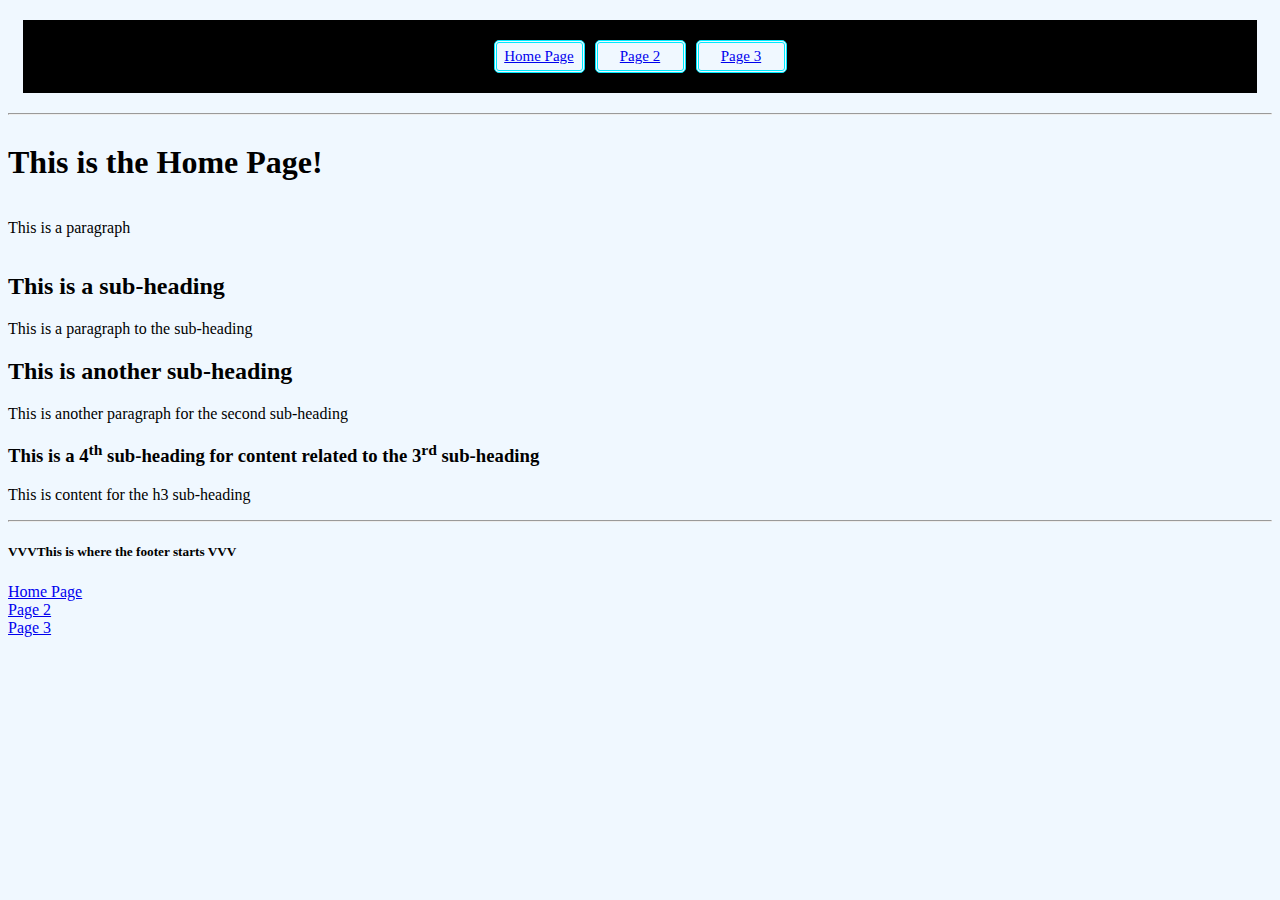
<file: index.html>
<!DOCTYPE html>
<html>
<head>
    <title>Home Page</title>
    <link rel="stylesheet" href="hpagestyle.css">
</head>
<body>
    <header>
        <nav class="navigation">
            
                <div>
                    <a href="index.html">Home Page</a>
                </div>

                <div>
                    <a href="page2.html">Page 2</a>
                </div>

                <div>
                    <a href="page3.html">Page 3</a>
                </div>

            </nav>



    </header>
    <hr>
    <main>
        
        <div class="headone">
            <h1>This is the Home Page!</h1>
        </div>
            <div class="headonepar">
                <p>This is a paragraph</p>
            </div>
        <div class="headtwo">
            <h2>This is a sub-heading</h2>
        </div>
            <div class="headtwopar">
                <p>This is a paragraph to the sub-heading</p>
            </div>
        <div class="headtwo">
            <h2>This is another sub-heading</h2>
        </div>
            <div class="headtwopar">
                <p>This is another paragraph for the second sub-heading</p>
            </div>
        <div class="headthree">
            <h3>This is a 4<sup>th</sup> sub-heading for content related to the 3<sup>rd</sup> sub-heading</h3>
        </div>
            <div class="headthreepar">
                <p>This is content for the h3 sub-heading</p>
            </div>
    </main>
    <hr>
    <footer>
        <h5>VVVThis is where the footer starts VVV</h5>

        <div class="footnavigation">
            <nav>
                <div class="foothome">
                    <a href="index.html">Home Page</a>
                </div>
                <div class="footpagetwo">
                    <a href="page2.html">Page 2</a>
                </div>
                <div class="footpagethree">
                    <a href="page3.html">Page 3</a>
                </div>

            </nav>
        </div>


    </footer>

</body>



</html>
</file>
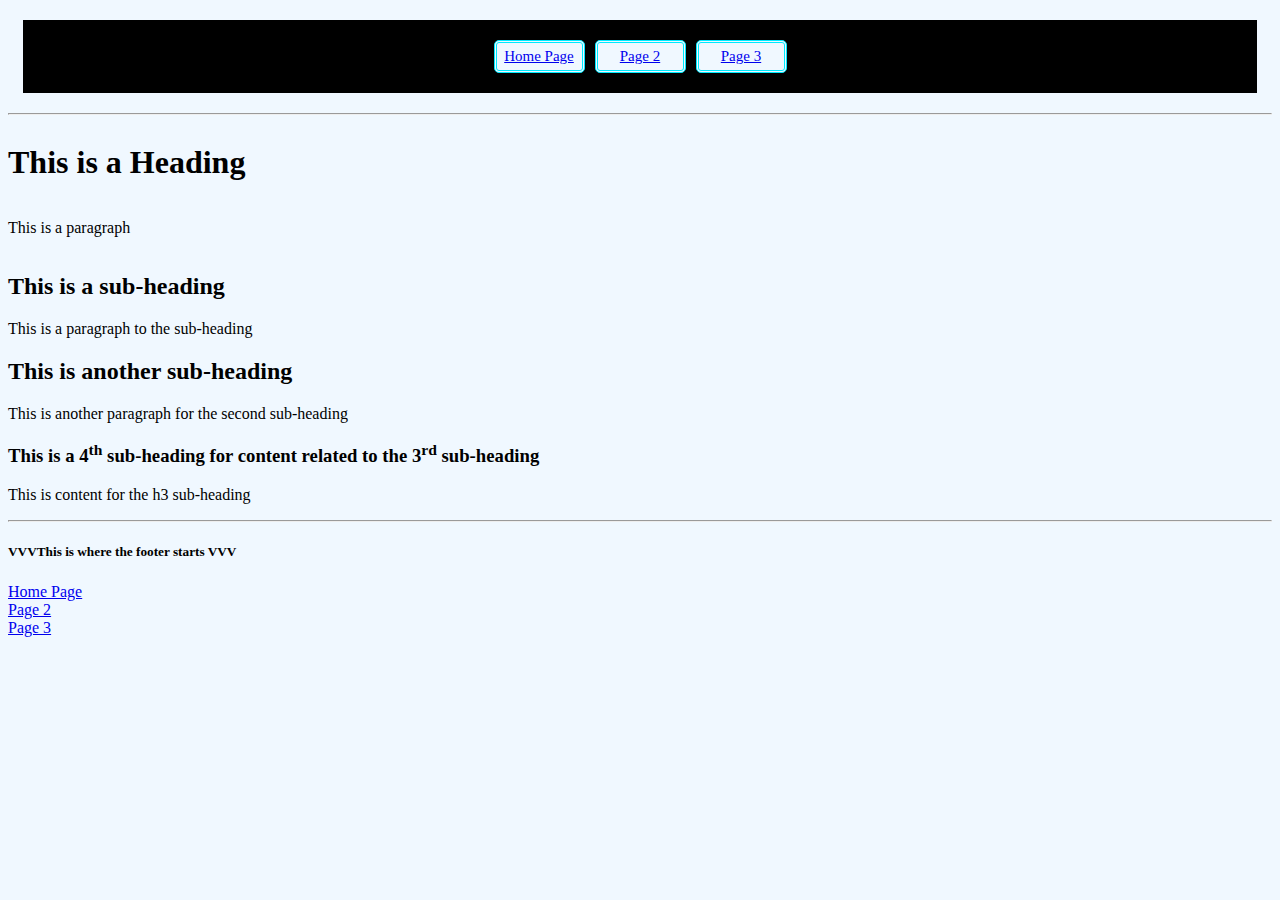
<file: page2.html>
<!DOCTYPE html>
<html>
<head>
    <title>Home Page</title>
    <link rel="stylesheet" href="hpagestyle.css">
</head>
<body>
    <header>
        <nav class="navigation">
            
            <div>
                <a href="index.html">Home Page</a>
            </div>
            
            <div>
                <a href="page2.html">Page 2</a>
            </div>

            <div>
                <a href="page3.html">Page 3</a>
            </nav>

    </div>



    </header>
    <hr>
    <main>
        <div class="headone">
            <h1>This is a Heading</h1>
        </div>
        <div class="headonepar">
            <p>This is a paragraph</p>
        </div>
    <div class="headtwo">
        <h2>This is a sub-heading</h2>
    </div>
        <div class="headtwopar">
            <p>This is a paragraph to the sub-heading</p>
        </div>
    <div class="headtwo">
        <h2>This is another sub-heading</h2>
    </div>
        <div class="headtwopar">
            <p>This is another paragraph for the second sub-heading</p>
        </div>
    <div class="headthree">
        <h3>This is a 4<sup>th</sup> sub-heading for content related to the 3<sup>rd</sup> sub-heading</h3>
    </div>
        <div class="headthreepar">
            <p>This is content for the h3 sub-heading</p>
        </div>
    </main>
    <hr>
    <footer>
        <h5>VVVThis is where the footer starts VVV</h5>

        <div class="footnavigation">
            <nav>
                <div class="foothome">
                    <a href="index.html">Home Page</a>
                </div>
                <div class="footpagetwo">
                    <a href="page2.html">Page 2</a>
                </div>
                <div class="footpagethree">
                    <a href="page3.html">Page 3</a>
                </div>

            </nav>
        </div>




    </footer>

</body>


</html>
</file>
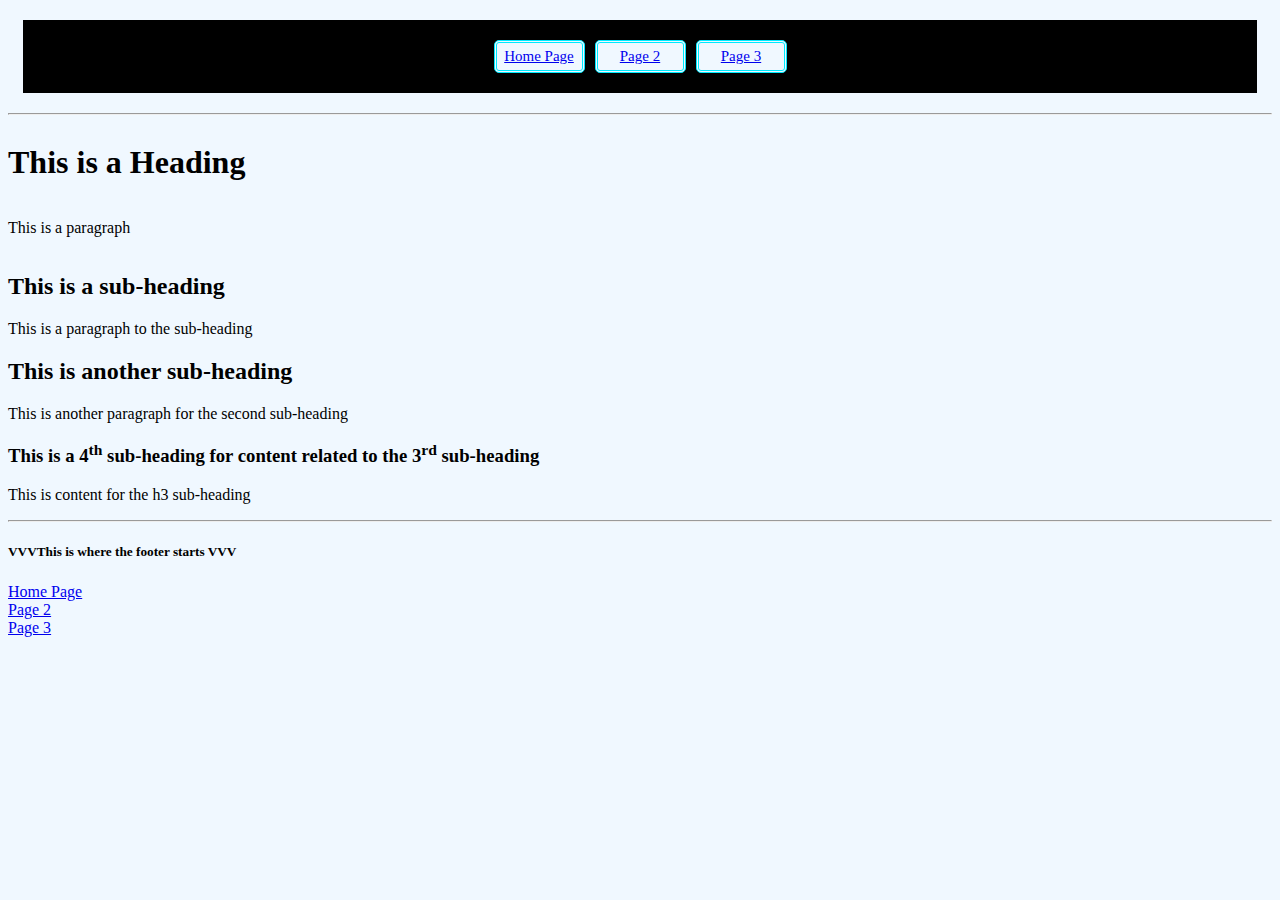
<file: page3.html>
<!DOCTYPE html>
<html>
<head>
    <title>Home Page</title>
    <link rel="stylesheet" href="hpagestyle.css">
</head>
<body>
    <header>
        <nav class="navigation">
            
            <div>
                <a href="index.html">Home Page</a>
            </div>
            
            <div>
                <a href="page2.html">Page 2</a>
            </div>

            <div>
                <a href="page3.html">Page 3</a>
            </div>

        </nav>


    </header>
    <hr>
    <main>
        <div class="headone">
            <h1>This is a Heading</h1>
        </div>
        <div class="headonepar">
            <p>This is a paragraph</p>
        </div>
    <div class="headtwo">
        <h2>This is a sub-heading</h2>
    </div>
        <div class="headtwopar">
            <p>This is a paragraph to the sub-heading</p>
        </div>
    <div class="headtwo">
        <h2>This is another sub-heading</h2>
    </div>
        <div class="headtwopar">
            <p>This is another paragraph for the second sub-heading</p>
        </div>
    <div class="headthree">
        <h3>This is a 4<sup>th</sup> sub-heading for content related to the 3<sup>rd</sup> sub-heading</h3>
    </div>
        <div class="headthreepar">
            <p>This is content for the h3 sub-heading</p>
        </div>
    </main>
    <hr>
    <footer>
        <h5>VVVThis is where the footer starts VVV</h5>

        <div class="footnavigation">
            <nav>
                <div class="foothome">
                    <a href="index.html">Home Page</a>
                </div>
                <div class="footpagetwo">
                    <a href="page2.html">Page 2</a>
                </div>
                <div class="footpagethree">
                    <a href="page3.html">Page 3</a>
                </div>

            </nav>
        </div>

    </footer>

</body>



</html>
</file>
<file: hpagestyle.css>
.navigation{
display: flex;
background-color:black;
padding:15px;
justify-content: center;
align-items:center;
margin: 20px 15px 20px 15px;

}

.navigation > div {
background-color: aliceblue;
padding: 5px;
font-size: 15px;
border-radius:5px;
border-style:double;
border-color:rgb(0, 234, 255);
margin: 5px;
flex-basis: 75px;
text-align: center;

}

.headone{

display: flex;

}

.headonepar{
display: flex;


}

.headtwo{

  

}

.headtwopar{



}

.headthree{
 



}

.headthreepar{

 


}

.footnavigation{


   
}

.foothome{

    

}

.footpagetwo{


    

}

.footpagethree{

  


}


body{

    background-color:aliceblue;

}

main{



}

footer{

    


}
</file>
